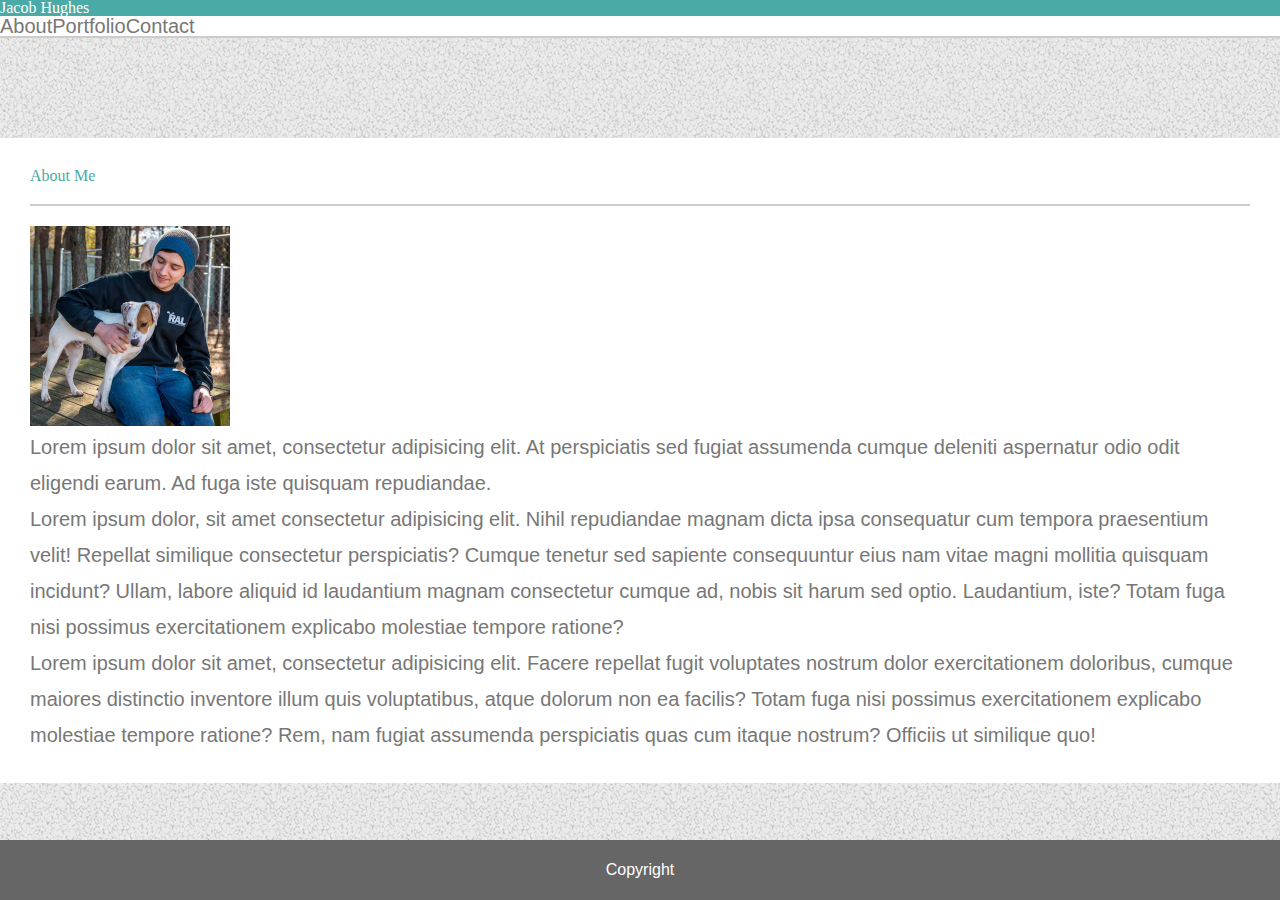
<file: index.html>
<!DOCTYPE html>
<html>

<head>
    <meta charset="utf-8" />
    <meta http-equiv="X-UA-Compatible" content="IE=edge">
    <title>Jacob Hughes - About Me</title>
    <meta name="viewport" content="width=device-width, initial-scale=1">
    <link rel="stylesheet" type="text/css" href="./assets/reset.css">
    <link rel="stylesheet" href="https://stackpath.bootstrapcdn.com/bootstrap/4.1.3/css/bootstrap.min.css" integrity="sha384-MCw98/SFnGE8fJT3GXwEOngsV7Zt27NXFoaoApmYm81iuXoPkFOJwJ8ERdknLPMO"
        crossorigin="anonymous">
    <link rel="stylesheet" type="text/css" href="./assets/style.css">

</head>

<body>

    <!-- navbar "container"-->
    <nav class="navbar navbar-expand-md fixed-top p-0">
        <div class="container">
            <h1 class="navbar-text float-left p-3 m-0 navName">Jacob Hughes</h1>

            <ul class="navbar-nav justify-content-end p-0">
                <!-- about button -->
                <li class="nav-item">
                    <a class="nav-link navButton" href="index.html">About</a>
                </li>
                <!-- portfolio button -->
                <li class="nav-item">
                    <a class="nav-link navButton" href="portfolio.html">Portfolio</a>
                </li>
                <!-- contact button -->
                <li class="nav-item">
                    <a class="nav-link navButton" href="contact.html">Contact</a>
                </li>
            </ul>
        </div>
    </nav>

    <section class="mobileMargin d-md-none"></section>

    <!-- content container -->
    <div class="container-fluid">
        <!-- content row -->
        <div class="row">
            <!-- empty column -->
            <div class="col-md-2"></div>
            <!-- content column -->
            <div class="col-md-8 px-0">
                <div class="row contentBox">
                    <!-- content header -->
                    <div class="col-md-12">
                        <h1 class="contentName">About Me</h1>
                        <hr>
                    </div>


                    <!-- content bio -->
                    <div class="contentBio col-md-12">
                        <img src="assets/images/meandskippy.jpg" class="profileImg mr-3 float-left">
                        <p>Lorem ipsum dolor sit amet, consectetur adipisicing elit. At perspiciatis sed fugiat
                            assumenda cumque deleniti aspernatur odio odit eligendi earum. Ad fuga iste quisquam
                            repudiandae.</p>
                        <p>Lorem ipsum dolor, sit amet consectetur adipisicing elit. Nihil repudiandae magnam dicta
                            ipsa consequatur cum tempora praesentium velit! Repellat similique consectetur
                            perspiciatis? Cumque tenetur sed sapiente consequuntur eius nam vitae magni mollitia
                            quisquam incidunt? Ullam, labore aliquid id laudantium magnam consectetur cumque ad,
                            nobis sit harum sed optio. Laudantium, iste? Totam fuga nisi possimus
                            exercitationem explicabo molestiae tempore ratione?</p>
                        <p>Lorem ipsum dolor sit amet, consectetur adipisicing elit. Facere repellat fugit
                            voluptates nostrum dolor exercitationem doloribus, cumque maiores distinctio inventore
                            illum quis voluptatibus, atque dolorum non ea facilis? Totam fuga nisi possimus
                            exercitationem explicabo molestiae tempore ratione? Rem, nam fugiat assumenda
                            perspiciatis quas cum itaque nostrum? Officiis ut similique quo!</p>
                    </div>
                </div>
            </div>
            <!-- empty column -->
            <div class="col-md-2"></div>
        </div>
    </div>

    <!-- footer  -->
    <footer class="footer">
        <div class="container">
            <span class="copyright">Copyright</span>
        </div>
    </footer>

</body>

</html>
</file>
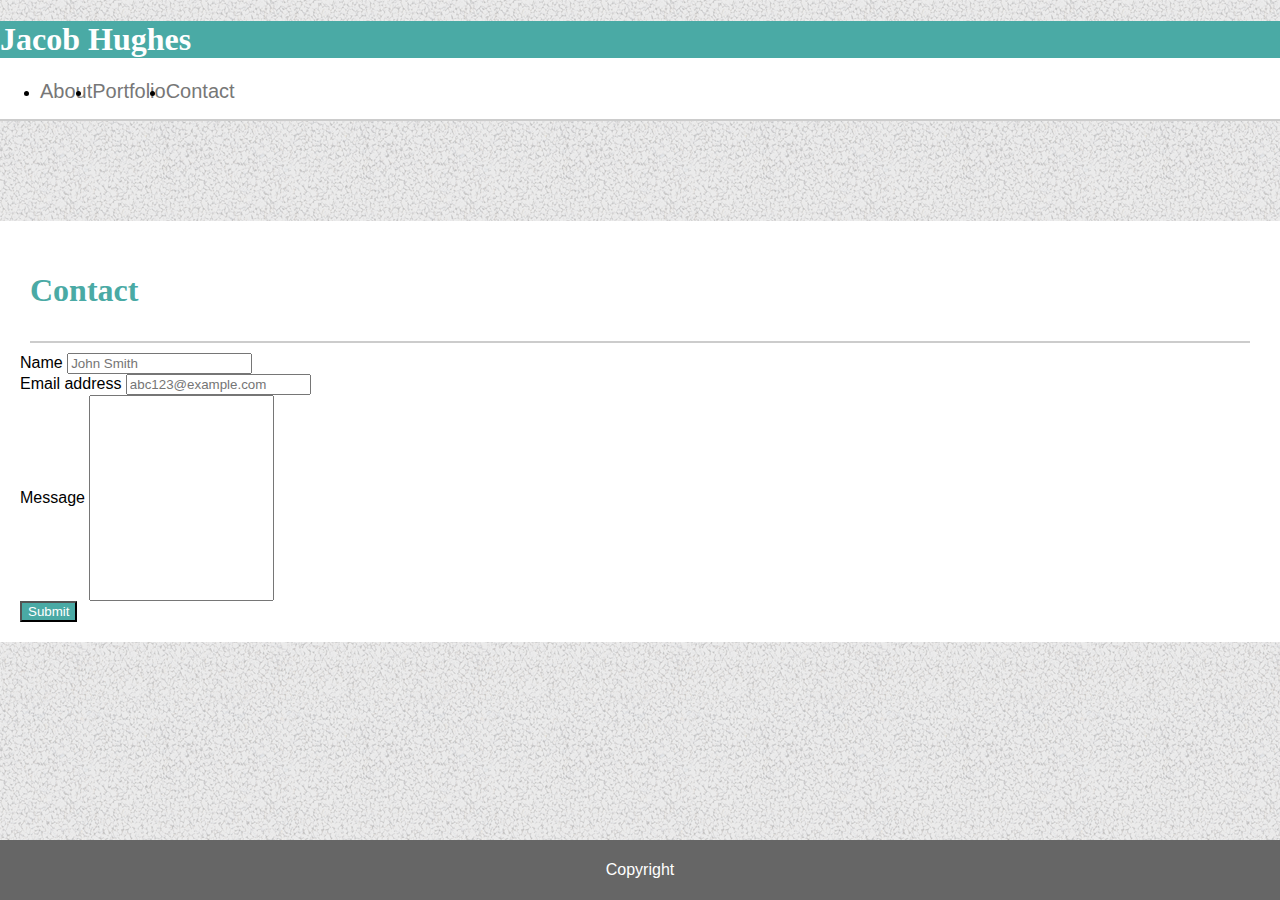
<file: contact.html>
<!DOCTYPE html>
<html>

<head>
    <meta charset="utf-8" />
    <meta http-equiv="X-UA-Compatible" content="IE=edge">
    <title>Jacob Hughes - Contact</title>
    <meta name="viewport" content="width=device-width, initial-scale=1">
    <link rel="stylesheet" href="https://stackpath.bootstrapcdn.com/bootstrap/4.1.3/css/bootstrap.min.css" integrity="sha384-MCw98/SFnGE8fJT3GXwEOngsV7Zt27NXFoaoApmYm81iuXoPkFOJwJ8ERdknLPMO"
        crossorigin="anonymous">
    <link rel="stylesheet" type="text/css" href="./assets/style.css">

</head>

<body>
    <!-- navbar "container"-->
    <nav class="navbar navbar-expand-md fixed-top p-0">
        <div class="container">
            <h1 class="navbar-text float-left p-3 m-0 navName">Jacob Hughes</h1>

            <ul class="navbar-nav justify-content-end p-0">
                <!-- about button -->
                <li class="nav-item">
                    <a class="nav-link navButton" href="index.html">About</a>
                </li>
                <!-- portfolio button -->
                <li class="nav-item">
                    <a class="nav-link navButton" href="portfolio.html">Portfolio</a>
                </li>
                <!-- contact button -->
                <li class="nav-item">
                    <a class="nav-link navButton" href="contact.html">Contact</a>
                </li>
            </ul>
        </div>
    </nav>

    <section class="mobileMargin d-md-none"></section>

    <!-- content container -->
    <div class="container-fluid">
        <!-- content row -->
        <div class="row">
            <!-- empty column -->
            <div class="col-md-2"></div>
            <!-- content column -->
            <div class="col-md-8 px-0">
                <div class="row contentBox">
                    <!-- content header -->
                    <div class="col-md-12">
                        <h1 class="contentName">Contact</h1>
                        <hr>

                    </div>
                    <!-- content form -->
                    <div class="col-md-12">

                        <div class="form-group">
                            <label for="nameInput">Name</label>
                            <input type="text" class="form-control" id="nameInput" placeholder="John Smith">
                        </div>
                        <div class="form-group">
                            <label for="emailInput">Email address</label>
                            <input type="text" class="form-control" id="emailInput" placeholder="abc123@example.com">
                        </div>
                        <div class="form-group messageDiv">
                            <label class="form-check-label" for="messageInput">Message</label>
                            <input type="text" class="form-control" id="messageInput">

                        </div>
                        <button type="submit" class="btn">Submit</button>
                    </div>
                </div>
            </div>
            <!-- empty column -->
            <div class="col-md-2"></div>
        </div>
    </div>

    <!-- footer  -->
    <footer class="footer">
        <div class="container">
            <span class="copyright">Copyright</span>
        </div>
    </footer>

</body>

</html>
</file>
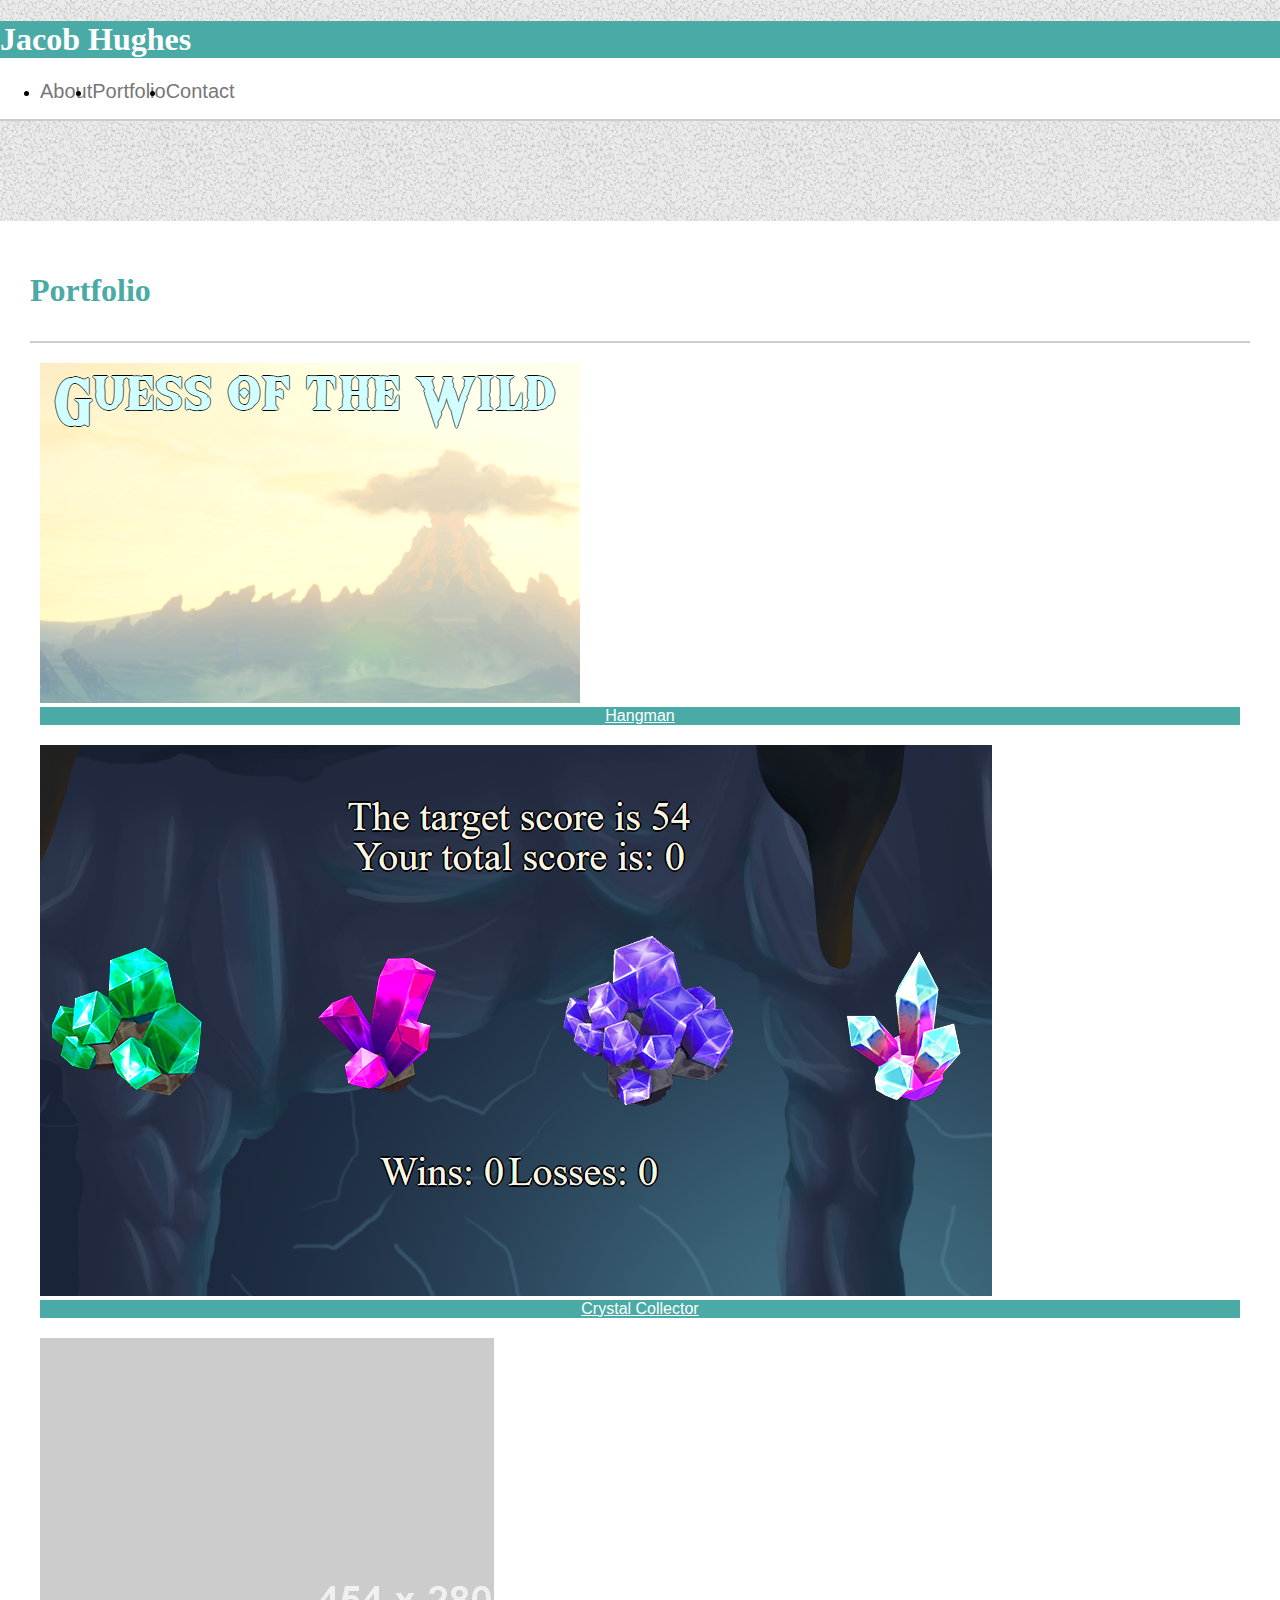
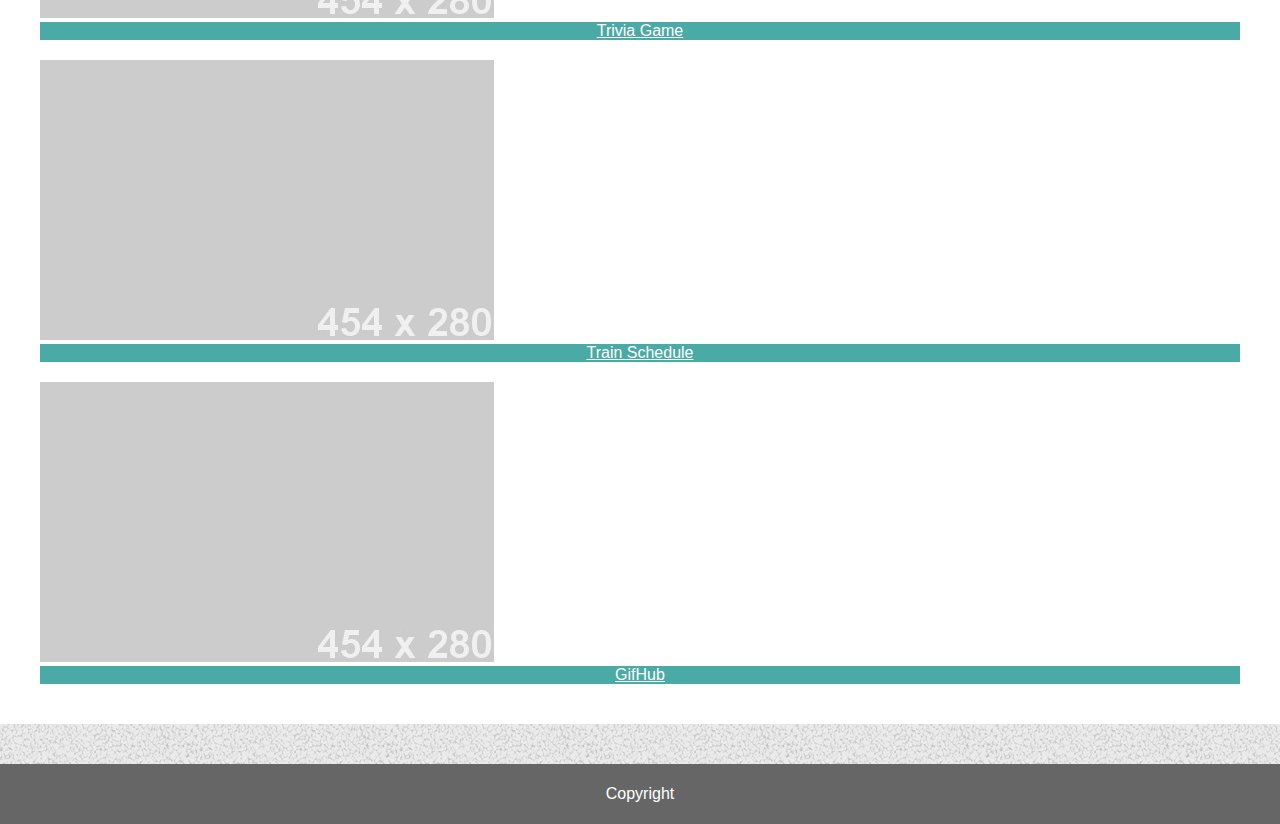
<file: portfolio.html>
<!DOCTYPE html>
<html>

<head>
    <meta charset="utf-8" />
    <meta http-equiv="X-UA-Compatible" content="IE=edge">
    <title>Jacob Hughes - Portfolio</title>
    <meta name="viewport" content="width=device-width, initial-scale=1">
    <link rel="stylesheet" href="https://stackpath.bootstrapcdn.com/bootstrap/4.1.3/css/bootstrap.min.css" integrity="sha384-MCw98/SFnGE8fJT3GXwEOngsV7Zt27NXFoaoApmYm81iuXoPkFOJwJ8ERdknLPMO"
        crossorigin="anonymous">
    <link rel="stylesheet" type="text/css" href="./assets/style.css">

</head>

<body>
    <!-- navbar "container"-->
    <nav class="navbar navbar-expand-md fixed-top p-0">
        <div class="container">
            <h1 class="navbar-text float-left p-3 m-0 navName">Jacob Hughes</h1>

            <ul class="navbar-nav justify-content-end p-0">
                <!-- about button -->
                <li class="nav-item">
                    <a class="nav-link navButton" href="index.html">About</a>
                </li>
                <!-- portfolio button -->
                <li class="nav-item">
                    <a class="nav-link navButton" href="portfolio.html">Portfolio</a>
                </li>
                <!-- contact button -->
                <li class="nav-item">
                    <a class="nav-link navButton" href="contact.html">Contact</a>
                </li>
            </ul>
        </div>
    </nav>

    <section class="mobileMargin d-md-none"></section>

    <!-- content container -->
    <div class="container-fluid">
        <!-- content row -->
        <div class="row">
            <!-- empty column -->
            <div class="col-md-2"></div>
            <!-- content column -->
            <div class="col-md-8 px-0">
                <div class="row contentBox">
                    <!-- content header -->
                    <div class="col-md-12">
                        <h1 class="contentName">Portfolio</h1>
                        <hr>
                    </div>
                    <!-- content box, allows separate card rows -->
                    <div class="col-md-12">
                        <!-- row2-->
                        <div class="row">
                            <!-- card 1 -->
                            <div class="col-md-6">
                                <div class="card">
                                    <img class="card-img-top" src="assets/images/hangmanThumbnail.PNG" alt="cool project">
                                    <div class="card-img-overlay h-25 projectName">
                                        <a href="https://hughesrva.github.io/word-guess-game/" class="card-link ">Hangman</a>
                                    </div>
                                </div>
                            </div>
                            <!-- card 2 -->
                            <div class="col-md-6">
                                <div class="card">
                                    <img class="card-img-top" src="assets/images/crystalThumbnail.PNG" alt="cool project">
                                    <div class="card-img-overlay h-25 projectName">
                                        <a href="https://hughesrva.github.io/unit-4-game/" class="card-link ">Crystal Collector</a>
                                    </div>
                                </div>
                            </div>

                        </div>
                        <!-- row 2 -->
                        <div class="row">
                            <!-- card 1 -->
                            <div class="col-md-6">
                                <div class="card">
                                    <img class="card-img-top" src="assets/images/grey.jpg" alt="cool project">
                                    <div class="card-img-overlay h-25 projectName">
                                        <a href="https://hughesrva.github.io/trivia-game/" class="card-link ">Trivia Game</a>
                                    </div>
                                </div>
                            </div>
                            <!-- card 2 -->
                            <div class="col-md-6">
                                <div class="card">
                                    <img class="card-img-top" src="assets/images/grey.jpg" alt="cool project">
                                    <div class="card-img-overlay h-25 projectName">
                                        <a href="https://hughesrva.github.io/train-schedule/" class="card-link ">Train Schedule</a>
                                    </div>
                                </div>
                            </div>
                        </div>
                        <div class="row">
                            <!-- card 1 -->
                            <div class="col-md-6">
                                <div class="card">
                                    <img class="card-img-top" src="assets/images/grey.jpg" alt="cool project">
                                    <div class="card-img-overlay h-25 projectName">
                                        <a href="https://hughesrva.github.io/gifhub/" class="card-link ">GifHub</a>
                                    </div>
                                </div>
                            </div>
                        </div>
                    </div>
                    <!-- empty column -->
                    <div class="col-md-2"></div>
                </div>
            </div>

            <!-- footer -->
            <footer class="footer">
                <div class="container">
                    <span class="copyright">Copyright</span>
                </div>
            </footer>
</body>

</html>
</file>
<file: assets/style.css>
html{
    position: relative;
    min-height: 100%;
}

body{
    background-image: url(images/gravel.png);
    margin: 0;
    font-family: 'Arial', 'Helvetica Neue', Helvetica, sans-serif;
}

h1{
    font-family: 'Georgia', Times, "Times New Roman", serif;
}

ul {
    display: flex;
    flex-direction: row;
    flex-wrap: wrap;
  }

li{
    padding: 0;
    text-align: center;
}

.navbar{
    background-color: #ffffff;
    border-bottom: 2px solid #cccccc;
}

.navButton{
    text-decoration: none;
    color: #777777;
    font-size: 20px;
}

.borderBt{
    border-right: 1px solid #dddddd;
}

.navName{
background-color:#4aaaa5;
color: #ffffff;
}

.mobileMargin{
    margin-top: 50px;
}

.contentBox{
    background-color: #ffffff;
    margin: 100px auto 100px;
    padding: 20px;
}

.contentName{
    color: #4aaaa5;
    padding: 10px;
}

.contentBio{
    padding: 10px;
}

hr{
    background-color: #cccccc;
    height: 2px;
    border: none;
    margin: 10px;

}
.profileImg{
    max-height: 200px;
    max-width: 200px;
}

p{
    font-size: 20px;
    line-height: 1.8;
    color: #777777;
}

#messageInput{
    height: 200px;
}

.btn{
    background-color: #4aaaa5;
    color: #ffffff;
}

.card{
    margin: 20px;
}

.projectName{
    text-align: center;
    background-color: #4aaaa5;
    color: #ffffff;
    margin-top: auto;
    margin-bottom: 5px;
}   

a{
    color: #ffffff;
}
.footer{
    background-color: #666666;
    color: #ffffff; 
    position: absolute;
    bottom: 0;
    width: 100%;
    height: 60px;
    line-height: 60px;
    text-align: center;
}

.copyright{
    color: #ffffff;
}
</file>
